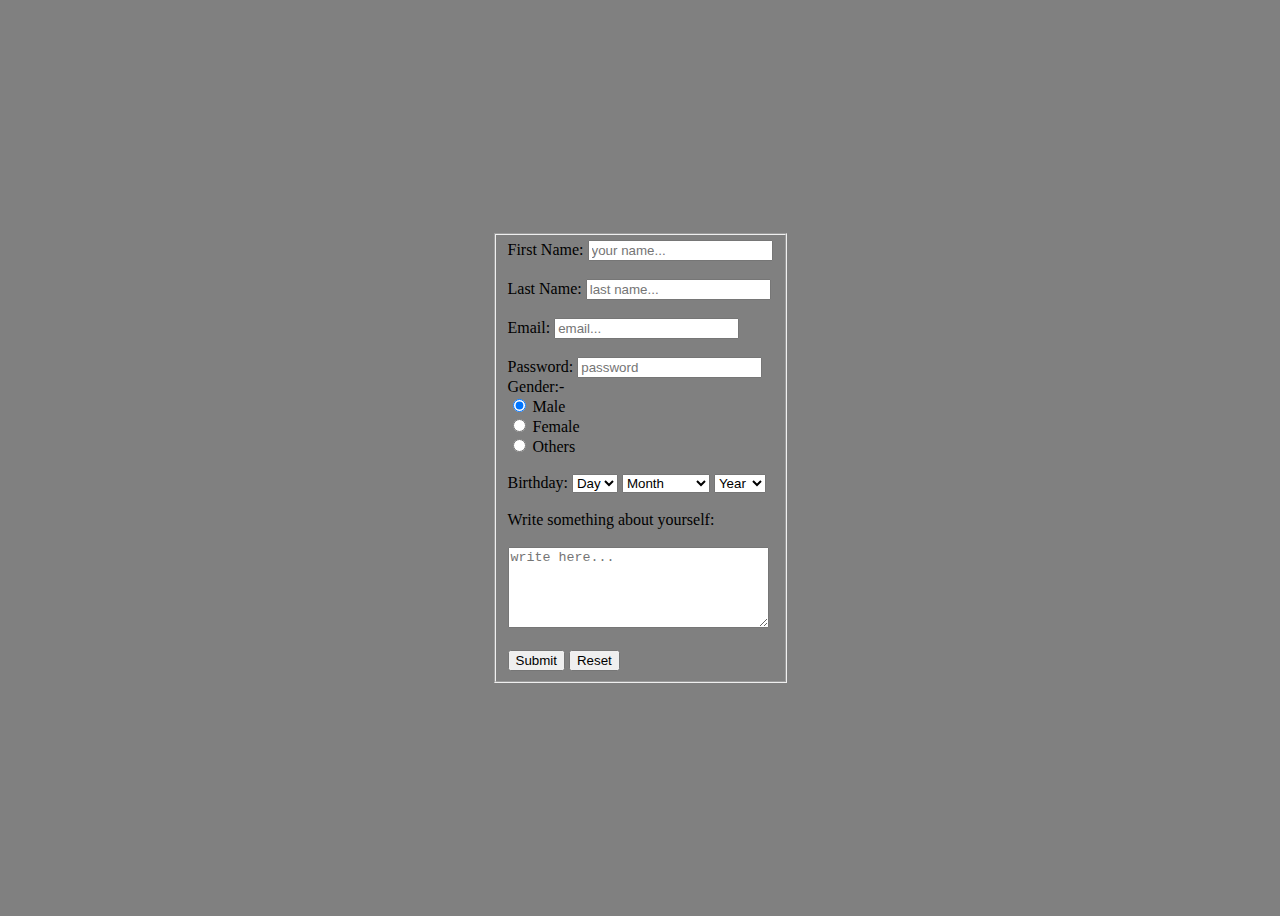
<file: index.html>
<!DOCTYPE html>
<html lang="en">
<head>
  <meta charset="UTF-8">
  <meta http-equiv="X-UA-Compatible" content="IE=edge">
  <meta name="viewport" content="width=device-width, initial-scale=1.0">
  <title>Document</title>
  <link rel="stylesheet" href="style.css">
</head>
<body>
  





<form action="submit.html">
  
  
  <fieldset>
    
  <label for="first-name"> First Name:
  </label>
  <input id="first-name" type="text" placeholder="your name..." ><br><br>
  <label for="last-name" > Last Name: </label>
  <input id="last-name" type="text" placeholder="last name...">
  <br><br>
  <label for="mail"> Email:</label>
  <input id="mail" type="email" placeholder="email...">
  <br><br>
  <label for="pass">Password: </label>
  <input id="pass" placeholder="password" type="password">
  <br>
  <label for="gender">Gender:-</label><br>
  <input checked type="radio" id="male" name="gen">
  <label  for="male">Male</label>
  <br>
  <input  id="female" type="radio" name="gen">
  <label for="female">Female</label>
  <br>
  <input id="others" type="radio" name="gen">
  <label for="others">Others</label>
  <br>
  <br>
  <label for="birthday">Birthday:</label>
  
  <select name="" id="">
    <option value="">
      Day
    </option>
    <option value="">
      1
    </option>
    <option value="">
      2
    </option>
    <option value="">
      3
    </option>
    <option value="">
      4
    </option>
    <option value="">
      5
    </option>
    <option value="">
      6
    </option>
    <option value="">
      7
    </option>
    <option value="">
      8
    </option>
    <option value="">
      9
    </option>
    <option value="">
      10
    </option>
    <option value="">
      11
    </option>
    <option value="">
      12
    </option>
    <option value="">
      13
    </option>
    <option value="">
      14
    </option>
    <option value="">
      15
    </option>
    <option value="">
      16
    </option>
    <option value="">
      17
    </option>
    <option value="">
      18
    </option>
    <option value="">
      19
    </option>
    <option value="">
      20
    </option>
    <option value="">
      21
    </option>
    <option value="">
      22
    </option>
    <option value="">
      23
    </option>
    <option value="">
      24
    </option>
    <option value="">
      25
    </option>
    <option value="">
      26
    </option>
    <option value="">
      27
    </option>
    <option value="">
      28
    </option>
    <option value="">
      29
    </option>
    <option value="">
      30
    </option>
    
  </select>
  <select name="" id="">
    <option value="">Month</option>
    <option value="">January</option>
    <option value="">February</option>
    <option value="">March</option>
    <option value="">April</option>
    <option value="">May</option>
    <option value="">Jun</option>
    <option value="">July</option>
  
    <option 
    value="">August</option>
    <option 
    value="">Septembar</option>
  
    <option value="">Octabar</option>
  
    <option value="">Novembar</option>
    <option value="">December</option>
  </select>
  <select name="" id="">
    <option value="">Year</option>
    <option value="">2020</option>
    <option value="">2019</option>
    <option value="">2018</option>
    <option value="">2017</option>
  
  </select>
  <br><br>
  <label for="textarea">Write something about yourself:</label><br><br>
  <textarea placeholder="write here..." name="" id="textarea" cols="30" rows="5"></textarea>
  
  <br><br>
  
  
  
  
  <input type="submit">
  <input type="reset" value="Reset">

  </fieldset>



</form>













</body>
</html>
</file>
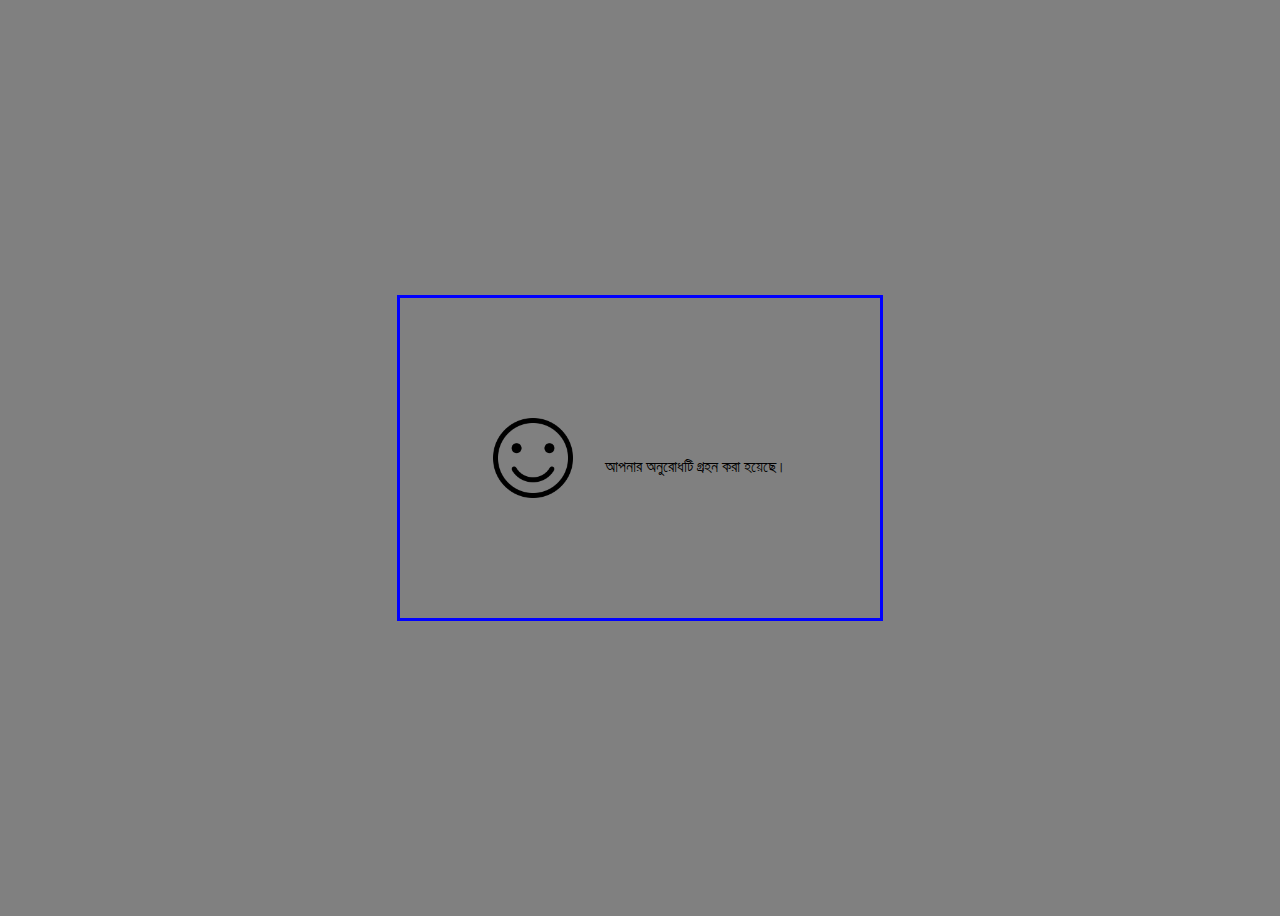
<file: submit.html>
<!DOCTYPE html>
<html lang="en">
<head>
    <meta charset="UTF-8">
    <meta http-equiv="X-UA-Compatible" content="IE=edge">
    <meta name="viewport" content="width=device-width, initial-scale=1.0">
    <title>Document</title>
    <link rel="stylesheet" href="style.css">
</head>
<body>
    <div class="container" >
        <img src="smile.png" alt=""><br>
        আপনার অনুরোধটি গ্রহন করা হয়েছে।
        
        </div>
</body>
</html>
</file>
<file: style.css>
body{
    display: flex;
    justify-content: center;
    align-items: center;
    height: 100vh;
    background-color: gray;
}

.container{
    width: 30em;
    border: 3px solid blue;
    height: 20em;
    justify-content: center;
    align-items: center;
    display: flex;
}
img{
    width: 5em;
    margin-right: 2em;
}
</file>
